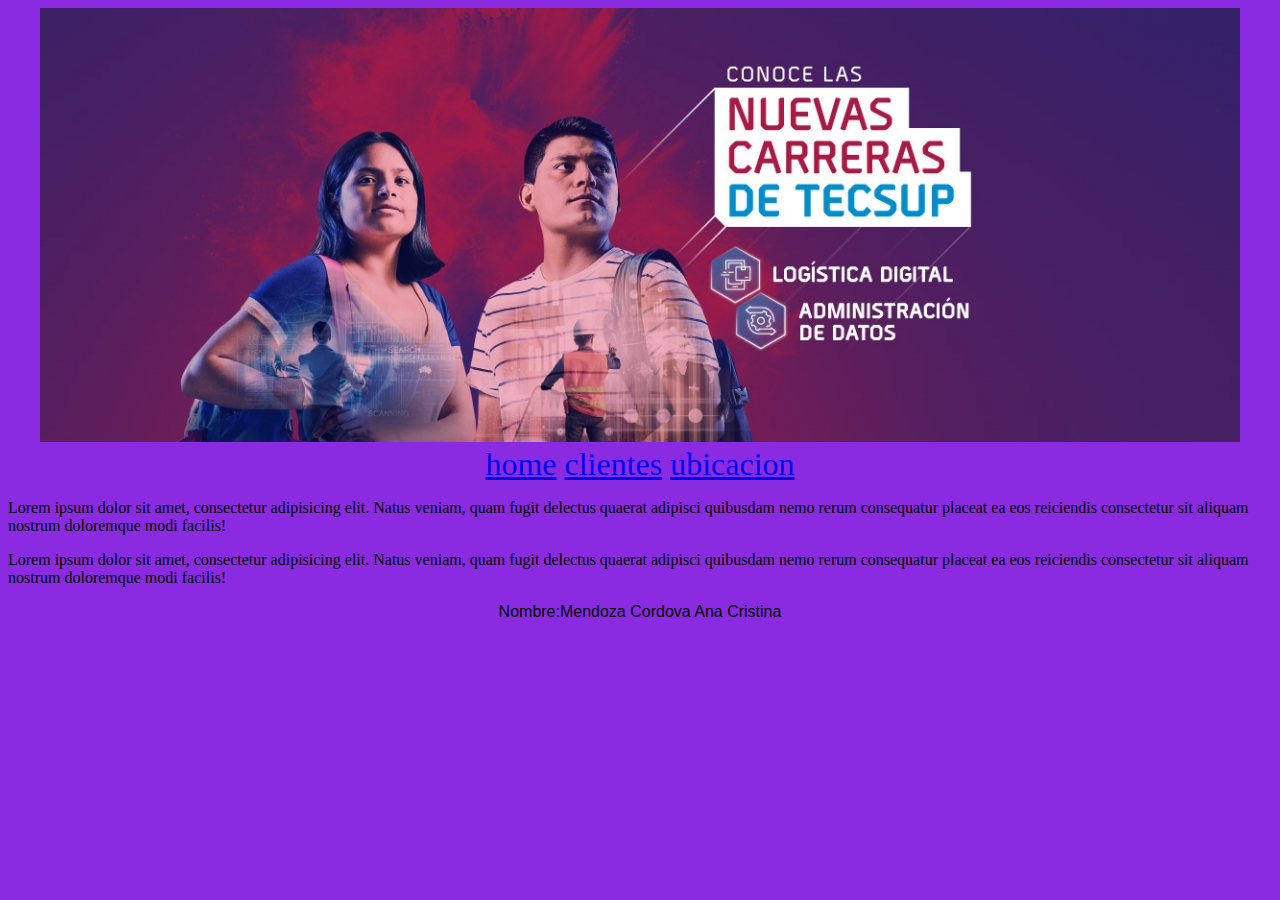
<file: index.html>
<!DOCTYPE html>
<html lang="en">
<head>
    <meta charset="UTF-8">
    <meta http-equiv="X-UA-Compatible" content="IE=edge">
    <meta name="viewport" content="width=device-width, initial-scale=1.0">
    <link rel="stylesheet" href="css/estilos.css">
    <title>Página web</title>
</head>
<body>
    <header>
        <img src="img/imagen01.jpg" alt="">
    </header>
    <nav>
        <a href="home.html">home</a>
        <a href="clientes.html">clientes</a>
        <a href="ubicacion.html">ubicacion</a>
    </nav>
    <main>
        <div>
            <p>Lorem ipsum dolor sit amet, consectetur adipisicing elit. Natus veniam, quam fugit delectus quaerat adipisci quibusdam nemo rerum consequatur placeat ea eos reiciendis consectetur sit aliquam nostrum doloremque modi facilis!</p>
        </div>
        <div>
            <p>Lorem ipsum dolor sit amet, consectetur adipisicing elit. Natus veniam, quam fugit delectus quaerat adipisci quibusdam nemo rerum consequatur placeat ea eos reiciendis consectetur sit aliquam nostrum doloremque modi facilis!</p>
        </div>
    </main>
    <footer><p>Nombre:Mendoza Cordova Ana Cristina</p></footer>
    
</body>
</html>
</file>
<file: css/estilos.css>
body{
    background: blueviolet;
}
header{
    text-align: center;
}
nav{
    text-align: center;
    font-size: 2em;
}
footer{
    text-align: center;
    font-family: Arial, Helvetica, sans-serif;
    
}
</file>
